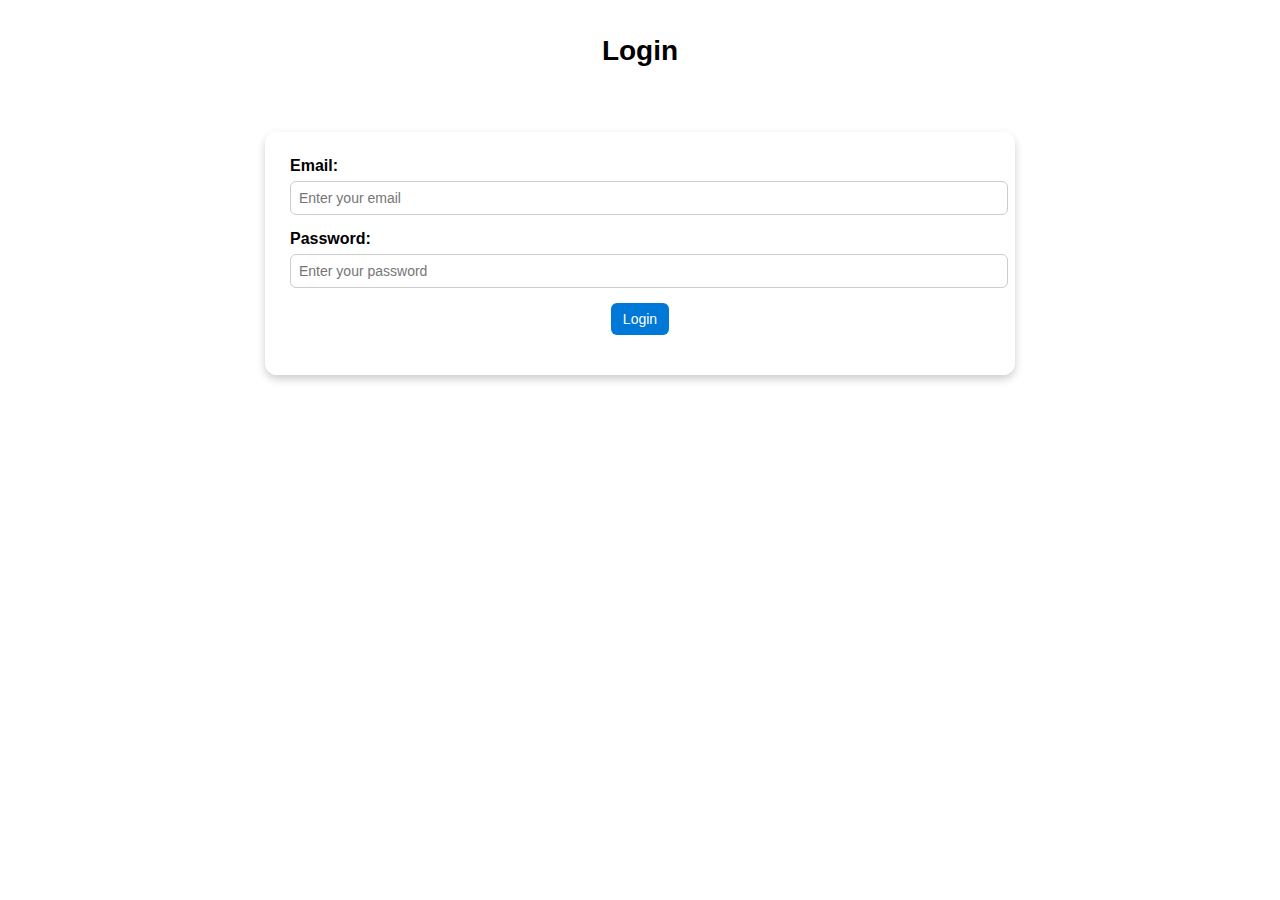
<file: index.html>
<!DOCTYPE html>
<html lang="en">
<head>
  <meta charset="UTF-8">
  <title>Login - Meeting Room Booking</title>
  <link rel="stylesheet" href="style.css">
</head>
<body>

  <div class="header-box">
    <h1>Login</h1>
  </div>

  <div class="container">
    <form id="loginForm">
      <label for="email">Email:</label>
      <input type="email" id="email" placeholder="Enter your email" required>

      <label for="password">Password:</label>
      <input type="password" id="password" placeholder="Enter your password" required>

      <button type="submit">Login</button>
    </form>

    <div id="loginMessage" class="message"></div>
  </div>

  <script src="login.js"></script>
</body>
</file>
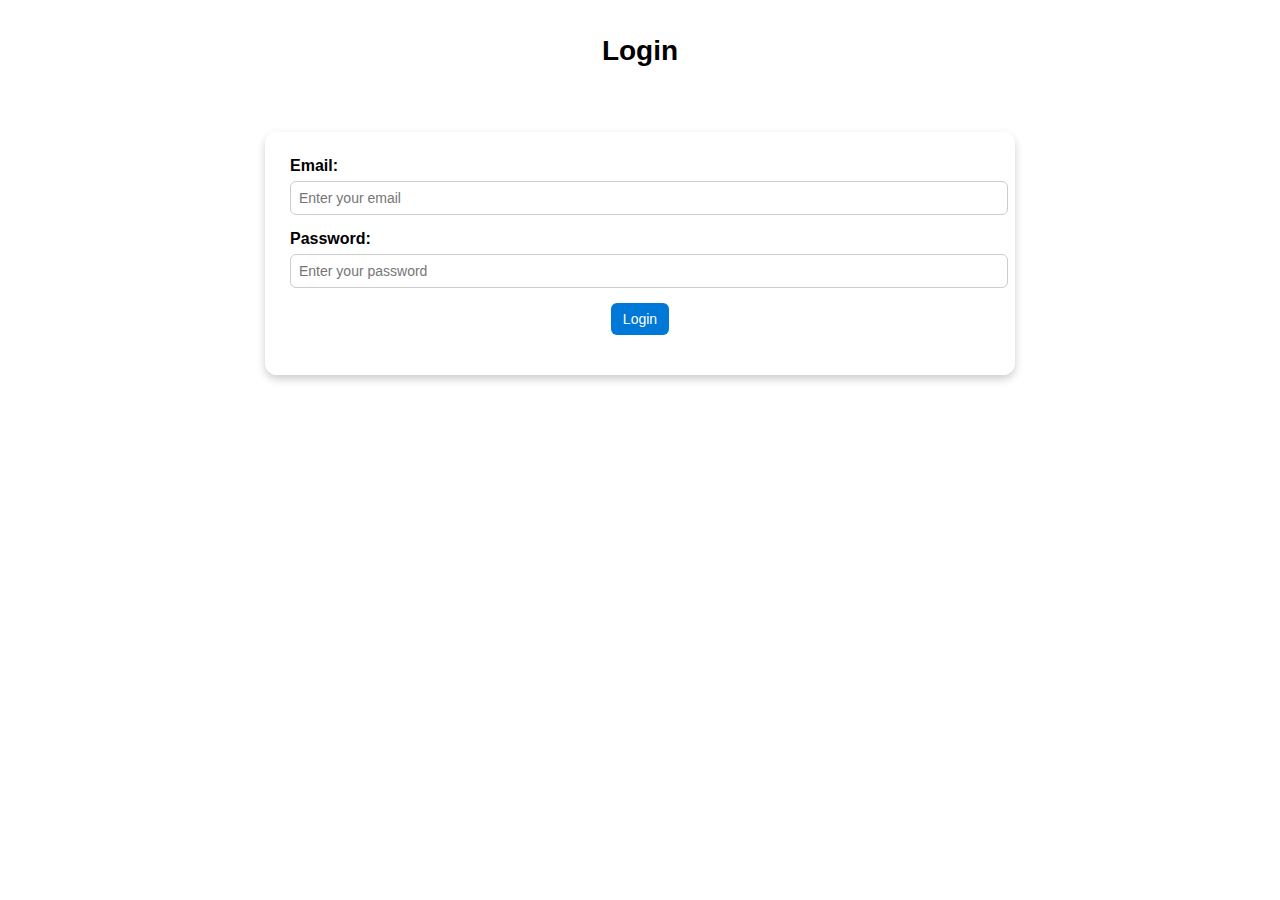
<file: admin.html>
<!DOCTYPE html>
<html lang="en">
<head>
  <meta charset="UTF-8">
  <title>Alsafadi Food Production - Admin</title>
  <link rel="stylesheet" href="style.css">
</head>
<body>

  <div class="header-box">
    <h1>Alsafadi Food Production - All Bookings (Admin)</h1>
  </div>

  <div class="container">
    <div id="message" class="message"></div>

    <table id="bookingsTable">
      <thead>
        <tr>
          <th>Name</th>
          <th>Email</th>
          <th>Room</th>
          <th>Date</th>
          <th>Start Time</th>
          <th>End Time</th>
          <th>Description</th>
          <th>Action</th>
        </tr>
      </thead>
      <tbody></tbody>
    </table>
  </div>

  <button onclick="logout()" style="margin:20px;">Logout</button>

  <script src="script.js"></script>
</body>
</html>
</file>
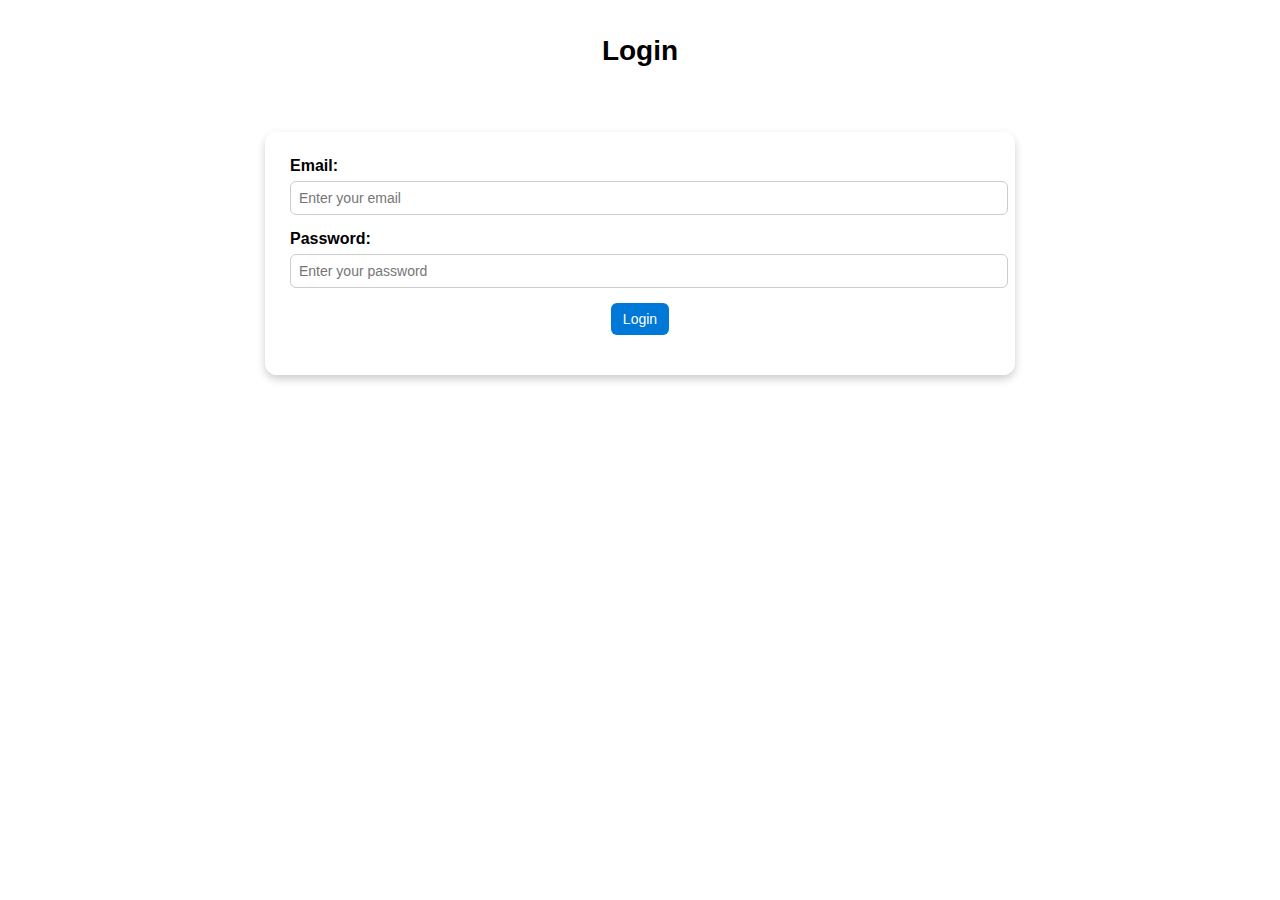
<file: login.html>
<!DOCTYPE html>
<html lang="en">
<head>
  <meta charset="UTF-8">
  <title>Login - Meeting Room Booking</title>
  <link rel="stylesheet" href="style.css">
</head>
<body>

  <div class="header-box">
    <h1>Login</h1>
  </div>

  <div class="container">
    <form id="loginForm">
      <label for="email">Email:</label>
      <input type="email" id="email" placeholder="Enter your email" required>

      <label for="password">Password:</label>
      <input type="password" id="password" placeholder="Enter your password" required>

      <button type="submit">Login</button>
    </form>

    <div id="loginMessage" class="message"></div>
  </div>

  <script src="login.js"></script>
</body>
</file>
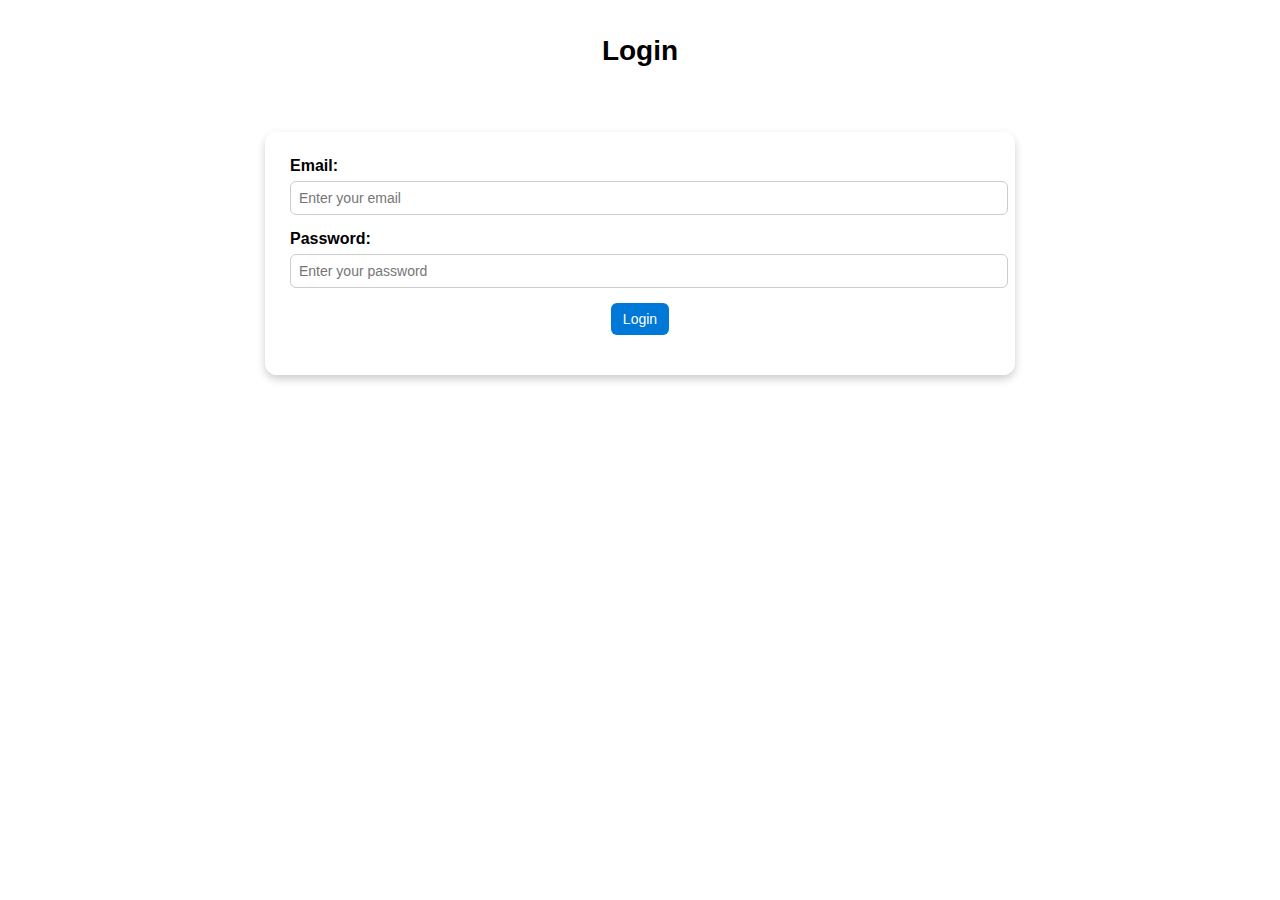
<file: user.html>
<!DOCTYPE html>
<html lang="en">
<head>
  <meta charset="UTF-8">
  <title>Alsafadi Food Production - User</title>
  <link rel="stylesheet" href="style.css">
</head>
<body>

  <div class="header-box">
    <h1>Alsafadi Food Production - Your Bookings</h1>
  </div>

  <div class="container">
    <form id="bookingForm">
      <label for="name">Full Name:</label>
      <input type="text" id="name" placeholder="Enter your name" required>

      <label for="room">Select Room:</label>
      <select id="room" required>
        <option value="" disabled selected>-- Select Room --</option>
        <option value="Room 1">Room 1</option>
        <option value="Room 2">Room 2</option>
        <option value="Room 3 (with Audio/Video)">Room 3 (with Audio/Video)</option>
      </select>

      <label for="date">Select Date:</label>
      <input type="date" id="date" required>

      <label for="startTime">Start Time:</label>
      <input type="time" id="startTime" required>

      <label for="endTime">End Time:</label>
      <input type="time" id="endTime" required>

      <label for="description">Description:</label>
      <textarea id="description" placeholder="Optional: Add meeting details"></textarea>

      <button type="submit">Book Room</button>
    </form>

    <div id="message" class="message"></div>

    <table id="bookingsTable">
      <thead>
        <tr>
          <th>Name</th>
          <th>Email</th>
          <th>Room</th>
          <th>Date</th>
          <th>Start Time</th>
          <th>End Time</th>
          <th>Description</th>
          <th>Action</th>
        </tr>
      </thead>
      <tbody></tbody>
    </table>
  </div>

  <button onclick="logout()" style="margin:20px;">Logout</button>

  <script src="script.js"></script>
</body>
</html>
</file>
<file: style.css>
body {
  font-family: Arial, sans-serif;
  margin: 0;
  padding: 0;
  text-align: center;
  background: url('https://i.imgur.com/wrxhqvj.jpeg') no-repeat center center fixed;
  background-size: cover;
  color: black;
}

.header-box {
  display: inline-block;
  margin: 20px 0;
  padding: 15px 25px;
  background: rgba(255, 255, 255, 0.4);
  border-radius: 12px;
}

.header-box h1 {
  color: black;
  margin: 0;
  font-size: 28px;
}

.container {
  margin: 30px auto;
  max-width: 700px;
  background: rgba(255, 255, 255, 0.85);
  padding: 25px;
  border-radius: 12px;
  box-shadow: 0 4px 8px rgba(0,0,0,0.2);
  transition: transform 0.3s, box-shadow 0.3s;
}

.container:hover {
  transform: scale(1.03);
  box-shadow: 0 8px 16px rgba(0,0,0,0.3);
}

label {
  display: block;
  text-align: left;
  margin-bottom: 6px;
  font-weight: bold;
}

select, input, textarea {
  width: 100%;
  padding: 8px;
  margin-bottom: 15px;
  border-radius: 6px;
  border: 1px solid #ccc;
  font-size: 14px;
  transition: transform 0.2s, box-shadow 0.2s;
}

select:focus, input:focus, textarea:focus {
  transform: scale(1.02);
  box-shadow: 0 4px 8px rgba(0,0,0,0.2);
  outline: none;
}

button {
  background: #0078d7;
  color: white;
  border: none;
  padding: 8px 12px;
  border-radius: 6px;
  cursor: pointer;
  font-size: 14px;
  transition: background 0.3s, transform 0.2s;
}

button:hover {
  background: #005fa3;
  transform: scale(1.03);
}

.message {
  margin-top: 15px;
  font-weight: bold;
  font-size: 16px;
}

table {
  width: 100%;
  border-collapse: collapse;
  margin-top: 20px;
}

table, th, td {
  border: 1px solid #ddd;
}

th, td {
  padding: 10px;
  text-align: center;
}

th {
  background: #0078d7;
  color: white;
}

.cancel-btn {
  background: #d9534f;
}

.cancel-btn:hover {
  background: #c9302c;
}

.audio-video {
  background-color: #cce5ff;
  font-weight: bold;
</file>
